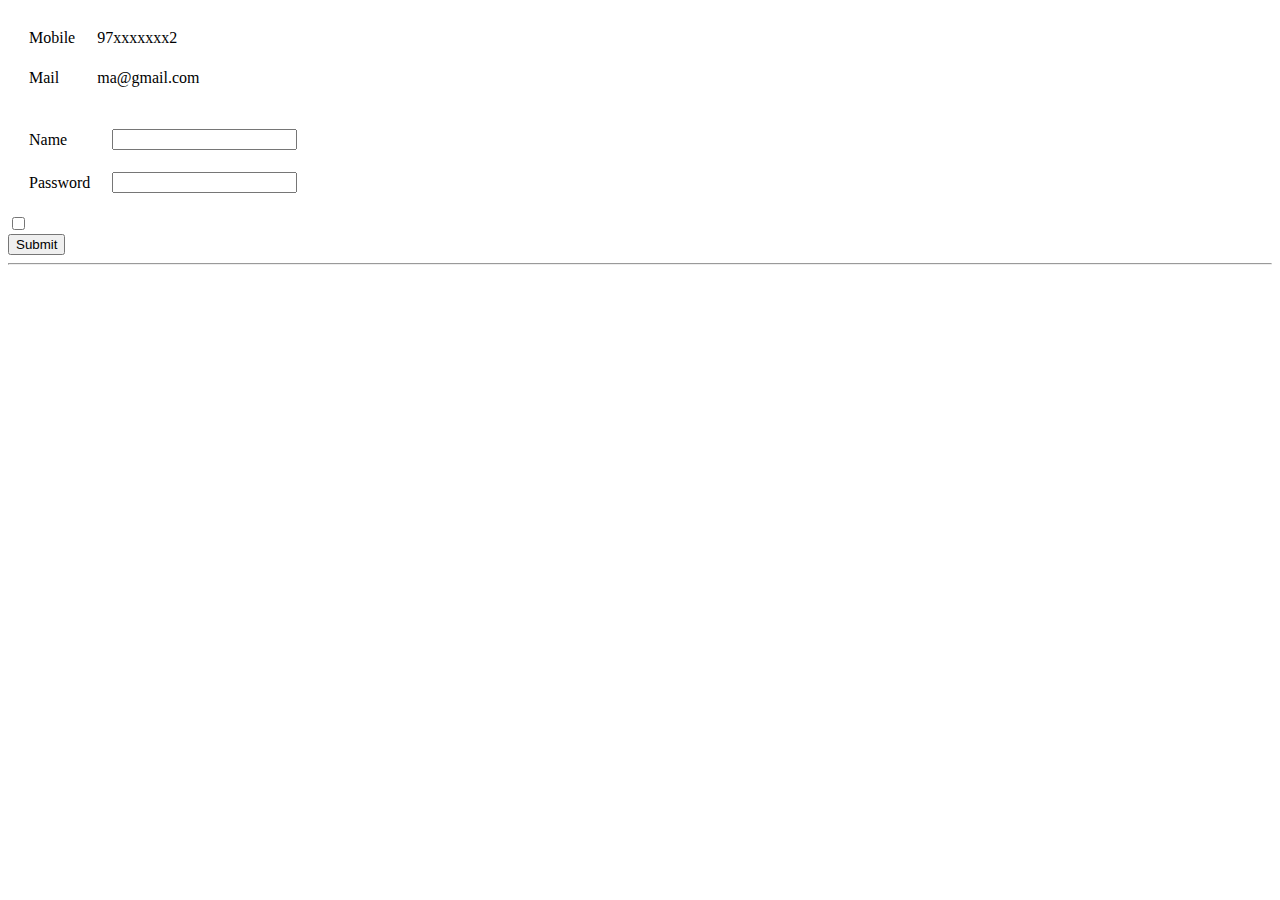
<file: find.html>
<!DOCTYPE html>
<html lang="en" dir="ltr">
  <head>
    <meta charset="utf-8">
    <title>Contact HDF</title>
    <link rel="stylesheet" href="D:\webapplication\web\HTML-personalsite\css\styles.css">
    <link rel="icon" href="favicon.ico">
  </head>
  <body>
    <table cellspacing=20><b>
      <tr>
        <td>Mobile</td>
        <td>97xxxxxxx2</td>
      </tr>
      <tr>
        <td>Mail</td>
        <td>ma@gmail.com</td>
      </tr></b>
    </table>

    <form class="" action="index.html" method="post">
      <table cellspacing=20>
        <tr>
          <td><label for="">Name</label></td>
          <td><input type="text" name="" value=""></td>
        </tr>
        <tr>
          <td><label for="">Password</label></td>
          <td><input type="password" name="" value=""></td>
        </tr>
      </table>
      <input type="checkbox" name="" value=""><br>
      <input type="submit" name="">
    </form>
    <hr>
  </body>
</html>
</file>
